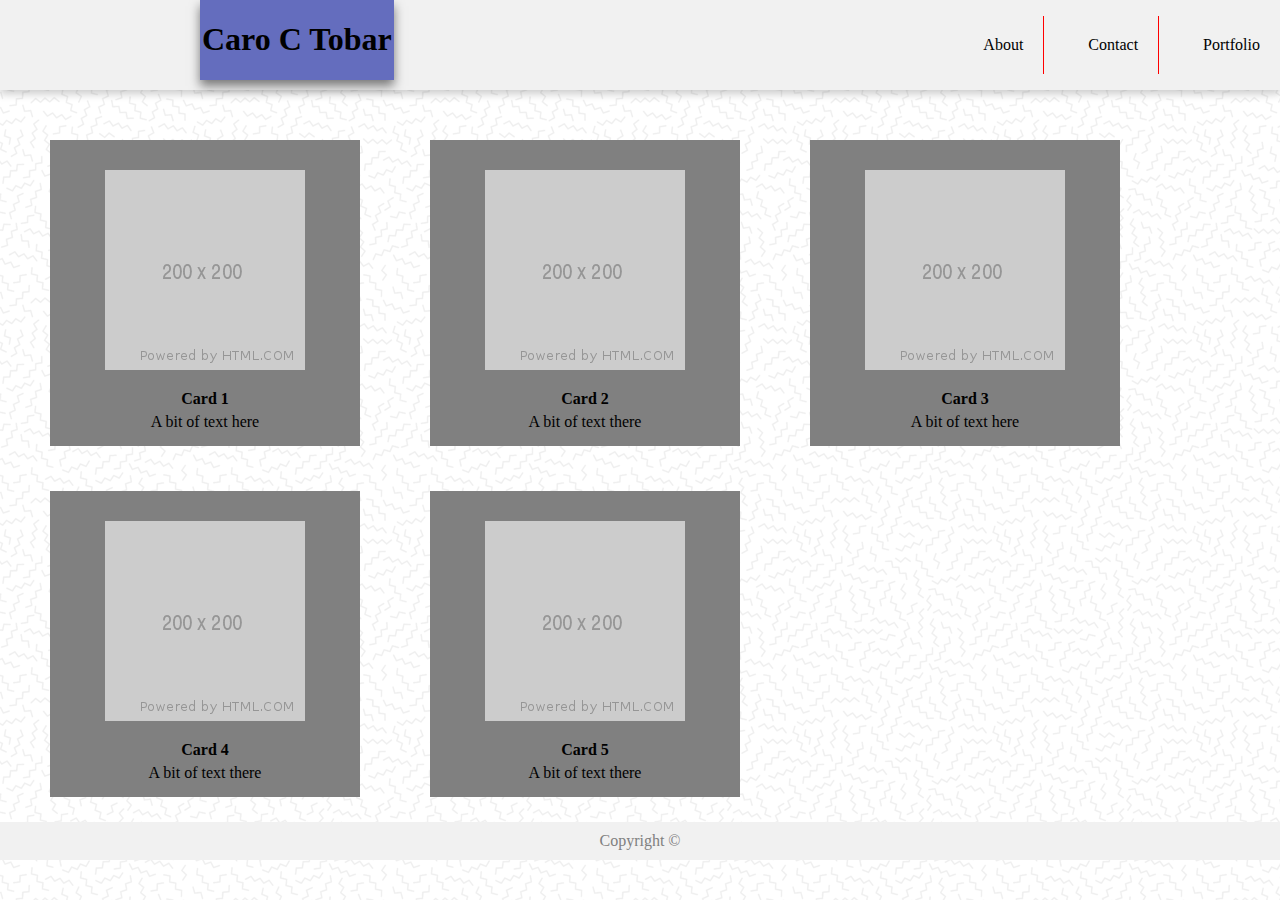
<file: ImagesPageFinal.html>
<!DOCTYPE html>
<html lang="en">
<head>
    <meta charset="UTF-8">
    <meta name="viewport" content="width=device-width, initial-scale=1.0">
    <meta http-equiv="X-UA-Compatible" content="ie=edge">
    <title>Portfolio Images</title>
    <link rel="stylesheet" href="assets/css/imagespages.css">
</head>

<body>
    <nav class="navbar">
        <div class="name">
            <h1>Caro C Tobar</h1>
        </div>
        <ul class="nav-links">
            <li><a href="index.html">About</a></li>
            <li><a href="ContactPageFinal.html">Contact</a></li>
            <li><a href="ImagesPageFinal.html">Portfolio</a></li>
        </ul>
    </nav>
    <div class="wrapper">
        <div class="row">
            <div class="column">
                <div class="card">
                    <div class="img-div">
                        <img src="assets/images/200x200.png" alt="blank picture">
                    </div>
                    <h4>Card 1</h4>
                    <p>A bit of text here</p>
            </div>
        </div>
            <div class="column">
                <div class="card">
                    <div class="img-div">
                        <img src="assets/images/200x200.png" alt="blank picture">
                    </div>
                    <h4>Card 2</h4>
                    <p>A bit of text there</p>
                </div>
            </div>
            <div class="column">
                    <div class="card">
                        <div class="img-div">
                            <img src="assets/images/200x200.png" alt="blank picture">
                        </div>
                        <h4>Card 3</h4>
                        <p>A bit of text here</p>
                    </div>
                </div>
                <div class="column">
                        <div class="card">
                            <div class="img-div">
                                <img src="assets/images/200x200.png" alt="blank picture">
                            </div>
                            <h4>Card 4</h4>
                            <p>A bit of text there</p>
                        </div>
                    </div>
                 <div class="column">
                            <div class="card">
                                <div class="img-div">
                                    <img src="assets/images/200x200.png" alt="blank picture">
                                </div>
                                <h4>Card 5</h4>
                                <p>A bit of text there</p>
                            </div>
                        </div>
                <div>
                    <footer>Copyright ©</footer>
                </div>
       
</body>
</html>
</file>
<file: assets/css/imagespages.css>
body {padding: 0;
    margin:0 ;
    font-family: Georgia, 'Times New Roman', Times, serif;
    background-image: url("../images/memphis-mini.png");}

nav.navbar {background-color:#f1f1f1;
box-shadow: 0 4px 8px 0 rgba( 0, 0,0, 0.2);
margin-bottom: 30px; }

nav.navbar::after {content: "";
    clear: both;
    display: table;
        }

div.name {float:left;
    background: rgb(100, 109, 190);
    box-shadow: 0 6px 10px 0 rgba(0, 0, 0, 0.5);
    margin-left: 200px;
    padding: 0 2px;}

nav {display: block;}

div {display: block;}

ul {float:right;
    list-style-type: none;}

ul > li {padding: 20px;
        display: inline-block;
        margin-left: 20px;}

ul > li a {text-decoration: none;
        color: black;
        ;}

ul > li:not(:last-child) {border-right: 1px solid red;}

div.wrapper {width:100%;
        margin: 0 auto;}

* {box-sizing: border-box;}

.row {display: table-row;
    flex-direction: column;
        align-items: center;
        margin: 0;}

.row::after{content:"";
            display: table;
            clear:both;}

.column {float: left;
        padding: 20px;
        display: block;
        margin-left: 30px;
        margin-bottom: 5px;
            }

.card {box-shadow: 0 4px 8px 0 rgba(red, green, blue, .2);
        padding:10px 5px; 
        text-align: center;
        background-color:grey;
}

div.img-div {height: 200px;
     width: 300px;
      margin: 0 auto;
        padding: 20px;}

h4 {display: block;
    margin-block-start: 40px;
    margin-block-end: 5px;}

p {display: block;
    margin-block-start: 5px;
    margin-block-end: 5px;
    ;}

footer {background-color:#f1f1f1;
        width: 100%;
        text-align: center;
    color: grey;
    float: left;
    padding: 10px;}
</file>
